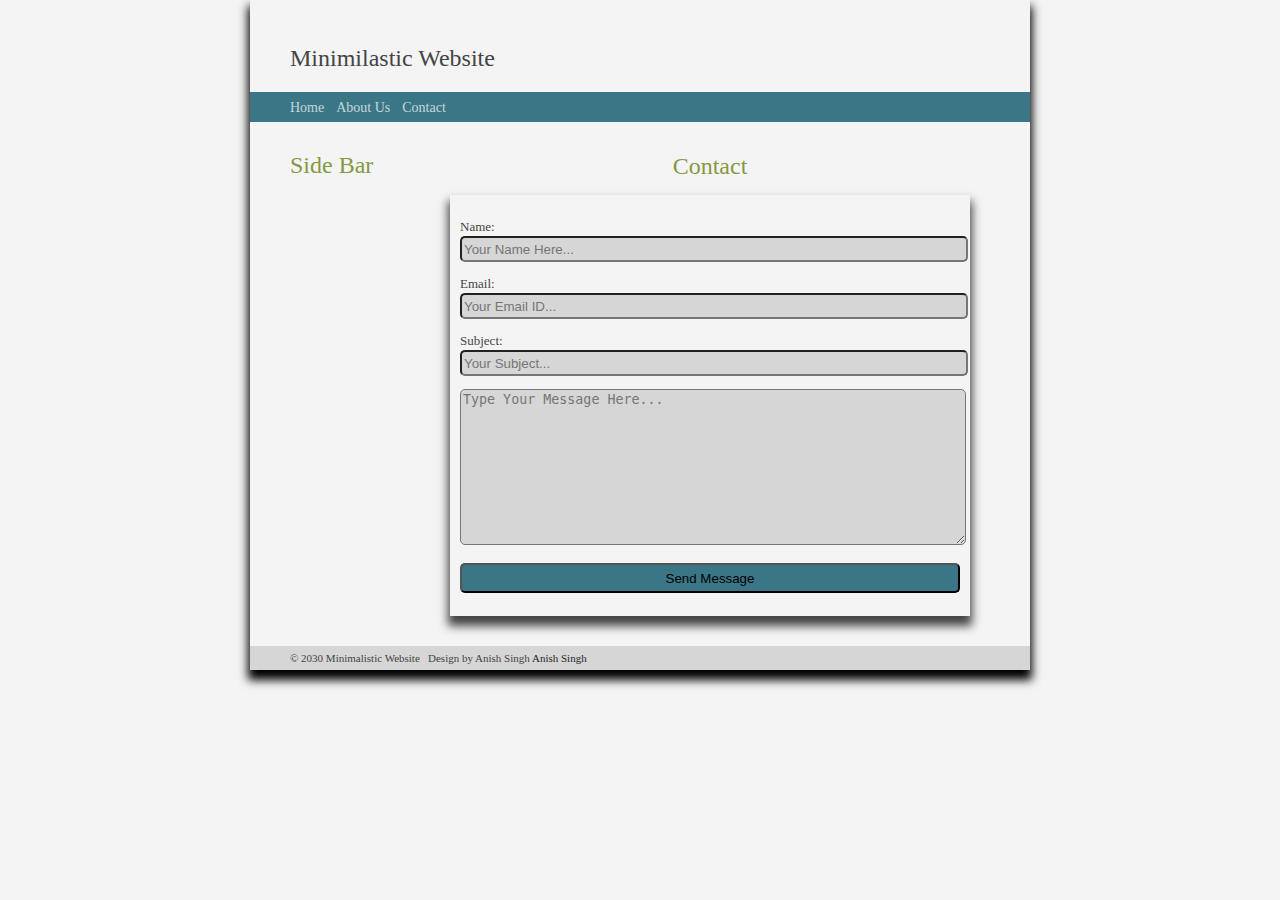
<file: minimilastic website/contact.html>
<!DOCTYPE html>
<html lang="en">
<head>
    <meta charset="UTF-8">
    <title>Contact</title>
    <link rel="stylesheet" href="css/style.css">
    <script src="js/script.js"></script>
</head>
    
<body id="contact">
    
    <div class="container">
        
        <header class="header">
      
          <a class="link-title" href="index.html">Minimilastic Website</a>
          
        </header>
        
        <nav  class="menu">
            
            <a href="index.html">Home</a> &nbsp;
            <a href="about.html">About Us</a> &nbsp;
            <a href="contact.html">Contact</a>
            
        </nav>
        <!-- This tag is used for the side bars-->
        <aside>
        
            <h1>Side Bar</h1>
            
        </aside>
        
        <article class="main">
            
            <h1 class="page-heading">Contact</h1>
            
            <div id="form">
            
                <form action="process.php">
                    
                    <p>
                    <label for="name">Name:</label>
                    <input type="text" name="name" placeholder="Your Name Here..." required>
                    </p>
                    
                    <p>
                    <label for="name">Email:</label>
                    <input type="email" name=email placeholder="Your Email ID..." required>
                    </p>
                    
                    <p>
                    <label for="name">Subject:</label>
                    <input type="text" name="subject" placeholder="Your Subject..." required>
                    </p>
                    
                    <p>
                    <lablel for="name"></lablel>
                    <textarea id="message" name="message" id="" cols="30" rows="10" placeholder="Type Your Message Here..." required></textarea>
                    </p>
                    
                    <p>
                    
                        <input id="submit" type="submit" name="submit" value="Send Message">
                    </p>
                    
                </form>
            
            </div>
            
        </article>
        
        <footer>
        
            &copy; 2030 Minimalistic Website &nbsp; Design by Anish Singh 
            <a href="http://www.edwindiaz.com">Anish Singh</a>
        </footer>
        
    </div>
    
</body>
    
</html>
</file>
<file: minimilastic website/css/style.css>
body{
    background:#F4F4f4;
    margin:0;
}

.container{
    width:780px;
    margin: 0 auto;
    /*background: #de6;*/
    box-shadow: 0px 8px 9px 2px;
}

.header{
    padding: 45px 0 20px 40px;
}

.menu{
    padding:6px 0 6px 40px;
    background:#3b7687;
}

.menu a{
    color:#c5d6db;
    text-decoration:none;
    font-size:14px;
    font-family: "Arial Narrow", "Myriad Pro"
}

.menu a:hover{
    color:#ecf2f3;
}

aside{
    float:left;
    width: 120px;
    padding: 30px 0 0 40px;
}

h1{
    margin: 0;
    color:#869843;
    font-size: 24px;
    font-family: "Arial Narrow", "Myriad Pro";
    font-weight: normal;
}

.main{
    margin: 0 0 0 180px;
    padding: 35px 40px 30px 0;
    color:#444444;
    font-family: "Georgia";
    font-size: 13px;
    line-height: 18px;
    text-emphasis: justify;
}

.main a:hover{
    color:#444444;
}

footer{
    padding:6px 40px 6px 40px;
    background:#d6d6d6;
    font-family:"Lucida Sans Unicode";
    color:#444444;
    font-size: 11px;
    text-decoration: right;
}

footer a{
    text-decoration: none;
    color:#262626;
    
}
footer a:hover{
    color:blue;
}

.link-title{
    text-decoration: none;
    font-size: 24px;
    color:#444444;
}

.separator{
    color:#FFFFFF;
    font-size: 11px;
}

#home-image img{
    width: 100%;
}

#home-image img {
    margin-top: 25px;
    font-size: 21px;
    text-align: center;

    /*-webkit-animation: fadein 2s;*/ /* Safari, Chrome and Opera > 12.1 */
       /*-moz-animation: fadein 2s;*/ /* Firefox < 16 */
        /*-ms-animation: fadein 2s;*/ /* Internet Explorer */
         /*-o-animation: fadein 2s;*/ /* Opera < 12.1 */
            animation: fadein 4s;
}

@keyframes fadein {
    from { opacity: 0; }
    to   { opacity: 1; }
}

/**********About Us Page Styles**************/

#about-page #home-image img{
    width:70%;
    float:left;
    margin-bottom: 20px;
}

#about-page #profile-info{
    float:right;
    width: 20%;
    margin:5px;
}

#about-page .description{
    clear: both;
    
}


/*******************Contact Page styles*******************/

#contact #form{
width: 500px;
padding:10px 10px 10px 10px;
margin:0 auto;
box-shadow: 0px 8px 9px 2px;
}

#contact .page-heading{
    text-align: center;
    margin-bottom: 20px;
}

#contact #form input{
        width: 100%;
    border-radius: 5px;
    height: 20px;
    background: #d6d6d6;
}

#contact #form #message{
    width:100%;
    border-radius: 5px;
    background:#d6d6d6;
}

#contact #form #submit{
    height: 30px;
    background: rgb(59, 118, 135);
}
</file>
